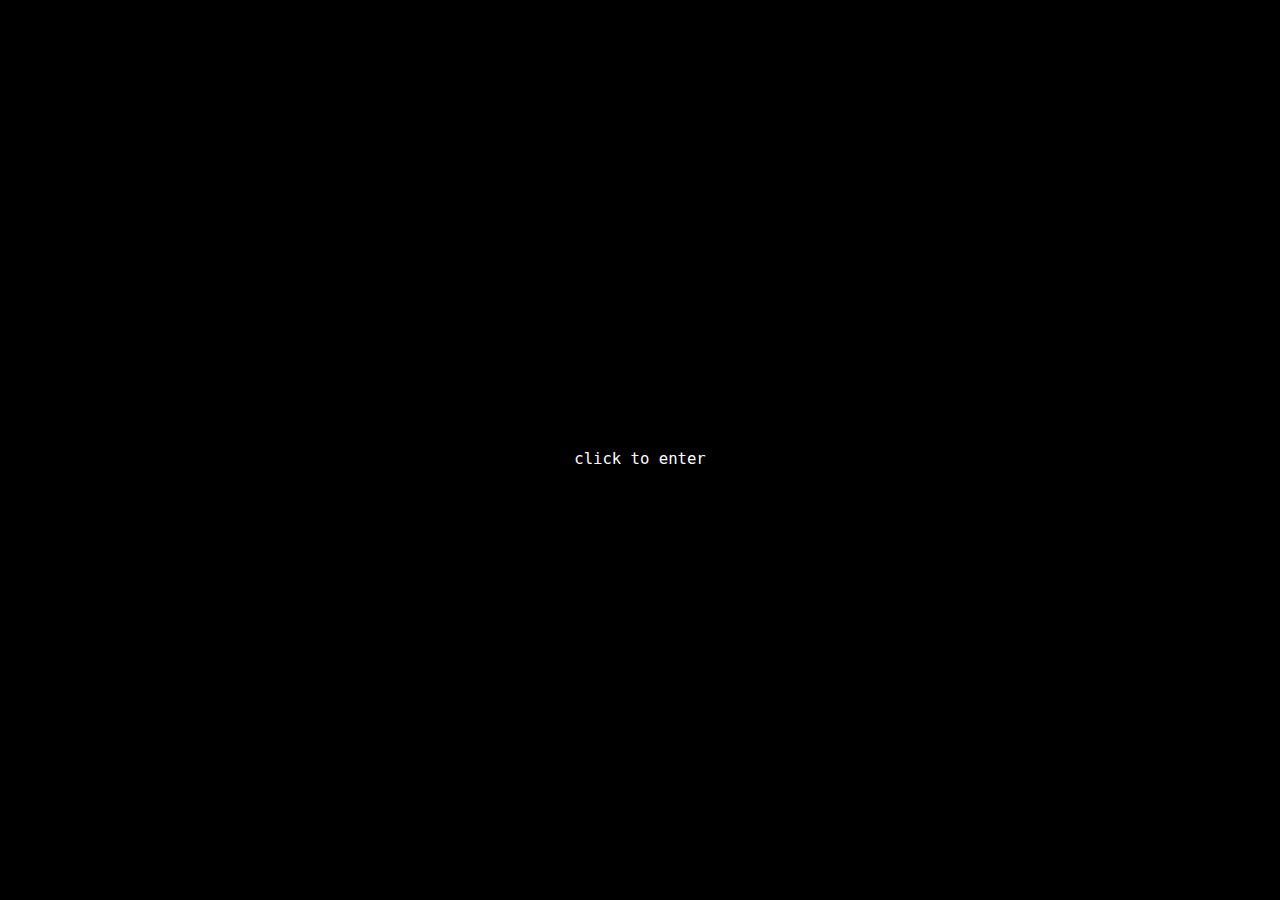
<file: index.html>
<!DOCTYPE html>
<html lang="en"><head><meta http-equiv="Content-Type" content="text/html; charset=UTF-8">
        <title>Sean</title>
        <meta name="viewport" content="width=device-width, initial-scale=1, shrink-to-fit=no">
        <meta name="description" content="un-experienced front/backend dev">
        <meta name="theme-color" content="#fcfcfc">
        <meta property="og:title" content="Sean">
        <meta property="og:type" content="website">
        <meta property="og:description" content="Sean/Real Truey owner">
        <meta property="og:image" content="pic.ico">
        <link rel='icon' href='pic.ico' type='image/x-icon'/ >
        <link rel="stylesheet" href="./sean_files/main.css">
    </head>
    <body>
        <script>
            function audioPlay() {
                var audio = document.getElementById("audio");
                audio.volume = 0.1
                audio.play()
            }
        </script>
        <audio loop="" preload="auto" id="audio">
            <source src="junko.mp3" type="audio/mp3">
        </audio>
        <input type="checkbox" autocomplete="off" id="overlay-toggle">
        <div class="overlay fullscreen">
            <label for="overlay-toggle" onclick="audioPlay()">
                <span class="no-hover" style="font-family: monospace; font-size: 0.6em;">tap to enter</span>
                <span class="hover" style="font-family: monospace; font-size: 0.6em;">click to enter</span>
            </label>
        </div>
        <div id="center">
            <pre class="text-center ascii" style="color: white">
                                         
   _       _   _   _   _   
  |"|   U |"|u| | |'| |'|  
U | | u  \| |\| |/| |_| |\ 
 \| |/__  | |_| |U|  _  |u 
  |_____|<<\___/  |_| |_|  
  //  \\(__) )(   //   \\  
 (_")("_)   (__) (_") ("_)      
           aka sean
</pre>
<div class="info">
                    <span>
                        &gt;
<a href="https://ogu.gg/Luh" target="_blank">ogusers</a>
                                            </span>
                                            <span>
                                                &gt;
<a href="https://github.com/LuhTwizzy" target="_blank">github</a>
                    </span>
                    <span>
                        &gt;
<a href="https://steamcommunity.com/id/alias6/" target="_blank">steam</a>
                    </span>
                    <span>
                        &gt;
<a href="https://discord.gg/SkcEjszUcQ" target="_blank">discord</a>
                    </span>
                    <span>
                        &gt;
<a href="https://www.youtube.com/channel/UCoG_rQ1o42DOxzPN5ujNRkA" target="_blank">youtube</a>
                    </span>
                    <span>
                        &gt;

<a href="https://soundcloud.com/luhtwizzy" target="_blank">soundcloud</a>
                    </span>
        </div>
</body></html>
</file>
<file: sean_files/main.css>
html {
  font-family: monospace;
}
*, *::after, *::before {
  box-sizing: inherit;
  margin: 0;
  padding: 0;
}
body {
  background: rgb(17, 17, 17);
}
.back {
  width: 100%;
}
#overlay-toggle {
  position:absolute;
  display: none;
}
.overlay {
  z-index: 1;
  background-color: black;
}
.overlay label {
  display: grid;
  place-items: center;
  width: 100vw;
  height: 100vw;
  color: rgb(255, 255, 255);
  font-size: 2rem;
}
.no-hover {
  display: block;
}
.hover {
  display: none;
}
.fullscreen {
  position: fixed;
  top: 50%;
  left: 50%;
  transform: translate(-50%, -50%);
  min-height: 100vh;
  min-width: 100vw;
}
.bg-video {
  z-index: -1;
}
body {
  font-family:monospace!important;
  background-color:#000!important;
  color:#fff!important
}
a {
  text-decoration:none;
  color:gray!important
}
a:hover {
  transition:.4s!important;
  color:#fff!important
}
.ascii {
  color:rgb(199, 199, 199)!important;
  top:50%
}
span::before {
  content:'\A';
  white-space:pre
}
#center {
  position:absolute;
  left:50%;
  top:50%;
  transform:translate(-50%,-50%);
  -webkit-transform:translate(-50%,-50%);
  -moz-transform:translate(-50%,-50%);
  -ms-transform:translate(-50%,-50%);
  -o-transform:translate(-50%,-50%)
}
#overlay-toggle:checked ~ .overlay {
  animation-fill-mode: forwards;
  animation-name: fade, hide;
  animation-delay: 0s, 600ms;
  animation-duration: 600ms, 1ms;
}
#overlay-toggle:checked ~ .overlay label {
  animation-fill-mode: forwards;
  animation-name: fade;
  animation-delay: 0s;
  animation-duration: 500ms;
}
@media(hover: hover) {
  .hover {
    display: block;
  }
  .no-hover {
    display: none;
  }
}
@keyframes fade{
  to {
    opacity: 0;
  }
}
@keyframes hide {
  to {
    visibility: hidden;
  }
}
</file>
